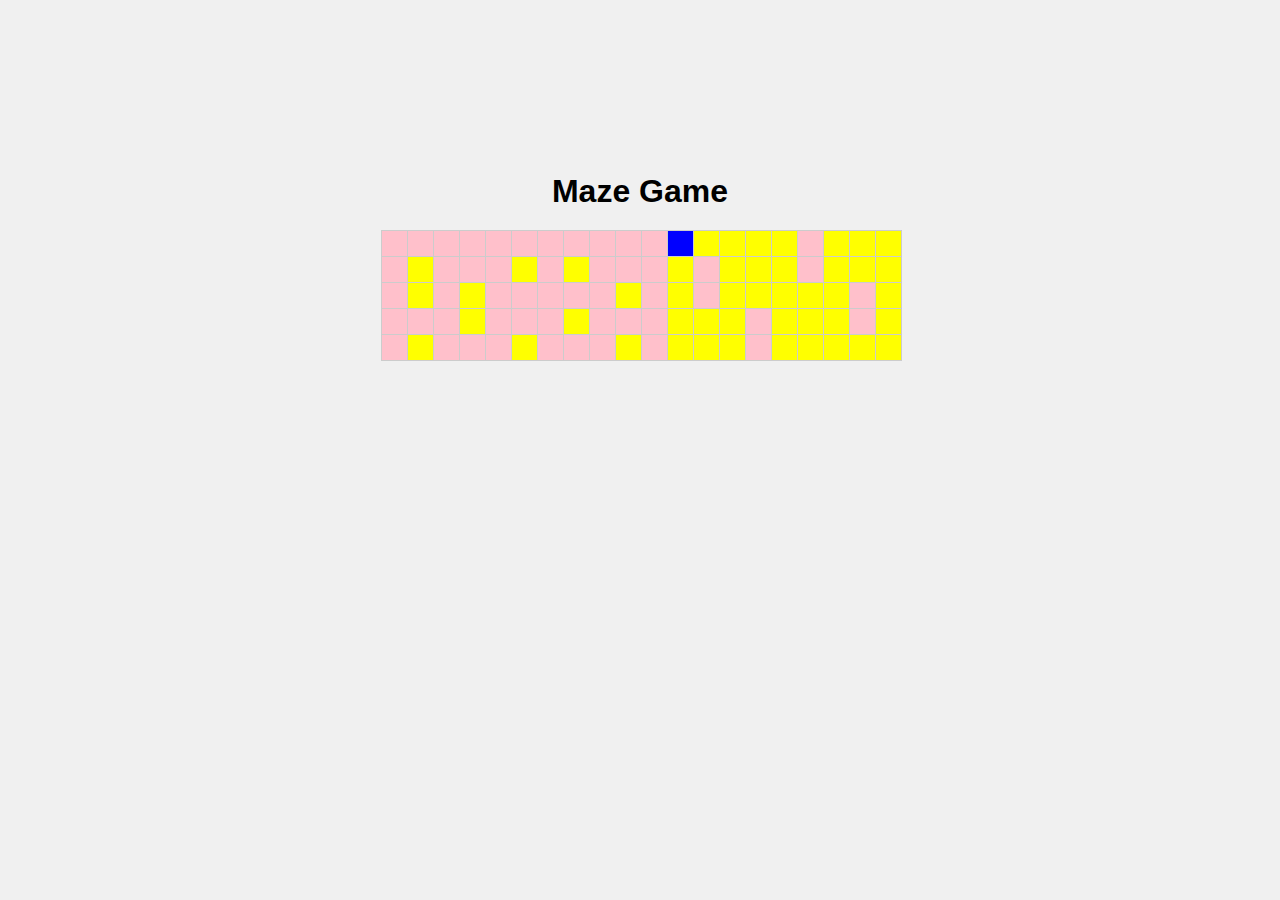
<file: index.html>
<!DOCTYPE html>
<html lang="en">
<head>
  <meta charset="UTF-8">
  <title>Maze Game</title>
  <link rel="stylesheet" href="style.css">
</head>
<body>
  <h1>Maze Game</h1>
  <div id="maze"></div>
  <script src="script.js"></script>
</body>
</html>
</file>
<file: style.css>
body {
  margin: 0;
  font-family: sans-serif;
  background: #f0f0f0;
  display: flex;
  flex-direction: column;
  align-items: center;
  justify-content: center;
  height: 100vh;
}

h1 {
  margin-bottom: 20px;
}

#maze {
  display: grid;
  grid-template-columns: repeat(20, 25px);
  grid-template-rows: repeat(20, 25px);
  gap: 1px;
}

.cell {
  width: 25px;
  height: 25px;
  background: yellow;
  border: 1px solid #ccc;
}

.wall {
  background: pink;
}

.player {
  background: blue;
}

.goal {
  background: green;
}
</file>
